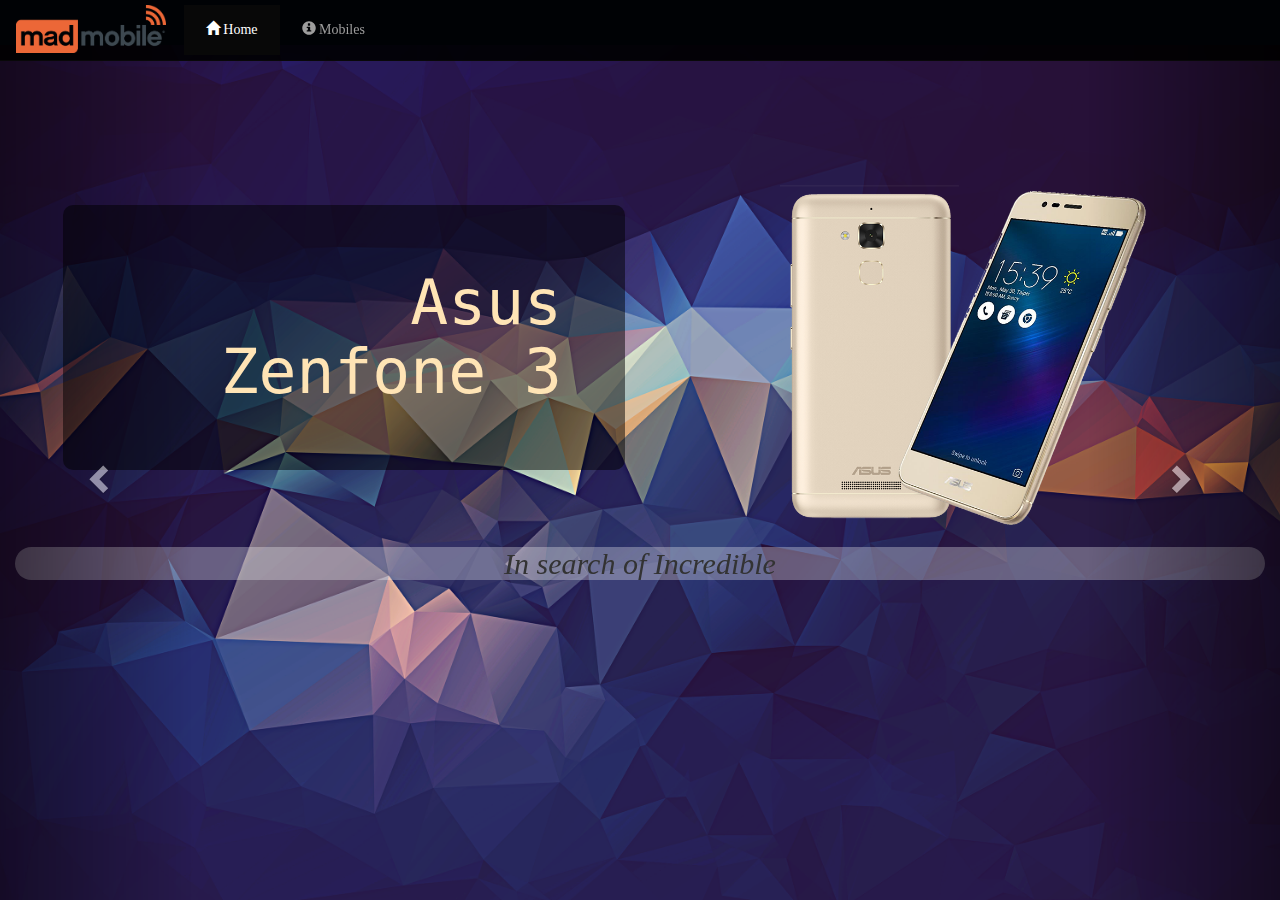
<file: index.html>
<!doctype html>
<html lang="en">
  <head>
    <meta charset="utf-8">
    <title>Mad Mobile</title>
    <!-- - - - - - - - - - bower components  - - - - - - - - - - -->
    <!-- - - - - - - - - - bower components  - - - - - - - - - - -->
      <link rel="stylesheet" href="bower_components/bootstrap/dist/css/bootstrap.css" />
      <script src="bower_components/jquery/dist/jquery.js"></script>
      <script src="bower_components/bootstrap/dist/js/bootstrap.js"></script>
      <script src="bower_components/angular/angular.js"></script>
      <script src="bower_components/angular-mocks/angular-mocks.js"></script>
      <script src="bower_components/angular-route/angular-route.js"></script>
    <!-- - - - - - - - - - my stylesheet  - - - - - - - - - - -->
    <link rel="stylesheet" type="text/css" href="css/mobile.style.css"/>
    <!-- - - - - - - - - - my scripts  - - - - - - - - - - -->
    <script src="app.module.js"></script>
    <script src="app.config.js"></script>
    <script src="mobile-carousel/mobile-carousel.module.js"></script>
    <script src="mobile-carousel/mobile-carousel.component.js"></script>
    <script src="mobile-list/mobile-list.module.js"></script>
    <script src="mobile-list/mobile-list.component.js"></script>
    <script src="mobile-detail/mobile-detail.module.js"></script>
    <script src="mobile-detail/mobile-detail.component.js"></script>
  </head>
  <body>
      <section ng-app="phonecatApp">
        <div ng-view></div>
      </section>
  </body>
</html>
</file>
<file: css/mobile.style.css>
html {
    background-image: url('../img/full_moon_forest_flat_wallpaper_4k_by_designuchiha-da469uq.jpg');
    background-size: cover;
    background-position: center;
    background-attachment: fixed;
}

html::-webkit-scrollbar {
    width: 13px;
    background-color: #000;
}

html::-webkit-scrollbar-thumb {
    border-radius: 10px;
    -webkit-box-shadow: inset 0 0 6px rgba(0, 0, 0, .3);
    background-color: #555;
}

html::-webkit-scrollbar-track {
    -webkit-box-shadow: inset 0 0 6px rgba(0, 0, 0, 0.3);
    border-radius: 10px;
    background-color: #1e1e1e;
}

.container-fluid {
    padding: 0;
}

.container-fluid.jumbotron.carousel-container {
    margin: 0;
}

div#myCarousel {
    position: absolute;
    top: 5%;
    bottom: 0%;
    left: 0;
    right: 0;
}

.item {
    background-size: cover;
    background-position: center;
    background-attachment: fixed;    
	position: absolute;
    top: 5%;
    bottom: 0%;
    left: 0;
    right: 0;
}
.carousel-inner {
    position: relative;
    width: 100%;
    overflow: hidden;
    height: 100%;
}
.item.active{
	height:100%;
	top:0;
}

.item img {
    margin: auto;
    padding-top: 10em;
    height: 100%;
    width: 60%;
}

.mobile-title {
    position: relative;
    top: 10em;
    text-align: right;
}

a.navbar-brand {
    padding: 0 1em;
    margin: auto;
}

.navbar .container-fluid {
    margin: 0% 1%;
}

.navbar-inverse {
    background-color: rgba(0, 0, 0, 0.9);
    border-color: #080808;
    font-family: cursive;
    padding: 5px 0;
}

ul.nav.navbar-nav li.active {
    background-color: #080808;
}

ul.nav.navbar-nav li {
    padding: 0 0.5em;
}

.dropdown-menu>li>a:hover, .dropdown-menu>li>a {
    letter-spacing: 2px;
}

.dropdown-menu>li>a:hover, .dropdown-menu>li>a:focus {
    color: #f5f5f5;
    text-decoration: none;
    background-color: #262626;
}

a.navbar-brand img {
    height: auto;
}

.mobiles {
    height: 18em;
}

h1.ng-binding {
    display: inline-block;
    padding: 1em;
    font-family: monospace;
    background-color: rgba(0, 0, 0, 0.5);
    border-radius: 10px;
    margin-left: 1em;
    color: moccasin;
}


/*li.container.list-group-item.ng-scope {
    margin: 2em 0;
    background-color: rgba(255, 255, 255, .85);
}*/

.carousel-control.left {
    background-image: -webkit-linear-gradient(left, rgba(0, 0, 0, .9) 0%, rgba(0, 0, 0, .0001) 100%);
    background-image: -o-linear-gradient(left, rgba(0, 0, 0, .9) 0%, rgba(0, 0, 0, .0001) 100%);
    background-image: -webkit-gradient(linear, left top, right top, from(rgba(0, 0, 0, .9)), to(rgba(0, 0, 0, .0001)));
    background-image: linear-gradient(to right, rgba(0, 0, 0, .9) 0%, rgba(0, 0, 0, .0001) 100%);
    background-repeat: repeat-x;
}

.carousel-control.right {
    right: 0;
    left: auto;
    background-image: -webkit-linear-gradient(left, rgba(0, 0, 0, .0001) 0%, rgba(0, 0, 0, .9) 100%);
    background-image: -o-linear-gradient(left, rgba(0, 0, 0, .0001) 0%, rgba(0, 0, 0, .9) 100%);
    background-image: -webkit-gradient(linear, left top, right top, from(rgba(0, 0, 0, .0001)), to(rgba(0, 0, 0, .9)));
    background-image: linear-gradient(to right, rgba(0, 0, 0, .0001) 0%, rgba(0, 0, 0, .9) 100%);
    background-repeat: repeat-x;
}

.mobile-list {
    margin-bottom: 3em;
    margin: 2em 0;
    background-color: rgba(255, 255, 255, .85);
    border-radius: 5px !important;
}

.transparency-half {
    background-color: rgba(0, 0, 0, 0);
}

h2.ng-binding.tagline {
    background-color: rgba(255, 255, 255, 0.3);
    border-radius: 50px;
}

.phone, .phone-images {
    height: 18em;
}

span.ng-binding {
    margin: 1em;
}

.description p.ng-binding {
    margin: 3%;
    font-size: 18px;
    font-family: cursive;
    font-weight: 600;
}

.col-md-2 {
    padding-top: 5em;
}

th.ng-binding {
    font-size: 19px;
    font-family: cursive;
    letter-spacing: 1px;
    line-height: 2 !important;
}

td.ng-binding {
    font-size: 18px;
    letter-spacing: 0.5px;
    color: #5a5a5a;
    line-height: 2 !important;
}

h2 {
    font-family: cursive;
    font-style: oblique;
}

li.list-group-item.col-md-5.text-center.ng-scope {
    overflow: hidden;
    margin: 1em 2em;
    background-color: rgba(0, 0, 0, 0.65);
    border: black;
    border-radius: 5px;
}

.container {
    background-attachment: fixed;
    background-size: cover;
}

.description {
    background-color: rgba(240, 248, 255, 0.5);
    border-radius: 5px;
    padding: 1em;
}

.container-fluid.detail-container {
    background-attachment: fixed;
    background-size: cover;
}

table.specs.table.table-hover {
    background-color: rgba(240, 248, 255, 0.5);
    border-radius: 20px;
    max-width: 90%;
    margin: auto;
    margin-bottom: 20px;
}

.filter {
    margin-top: 8px;
}

.filters {
    position: fixed;
    top: 4em;
    padding: 0 1em;
    background-color: black;
}

.grid-view {
    width: 48%;
    float: left;
    margin-right: 2%;
    font-size: 10px;
}
</file>
